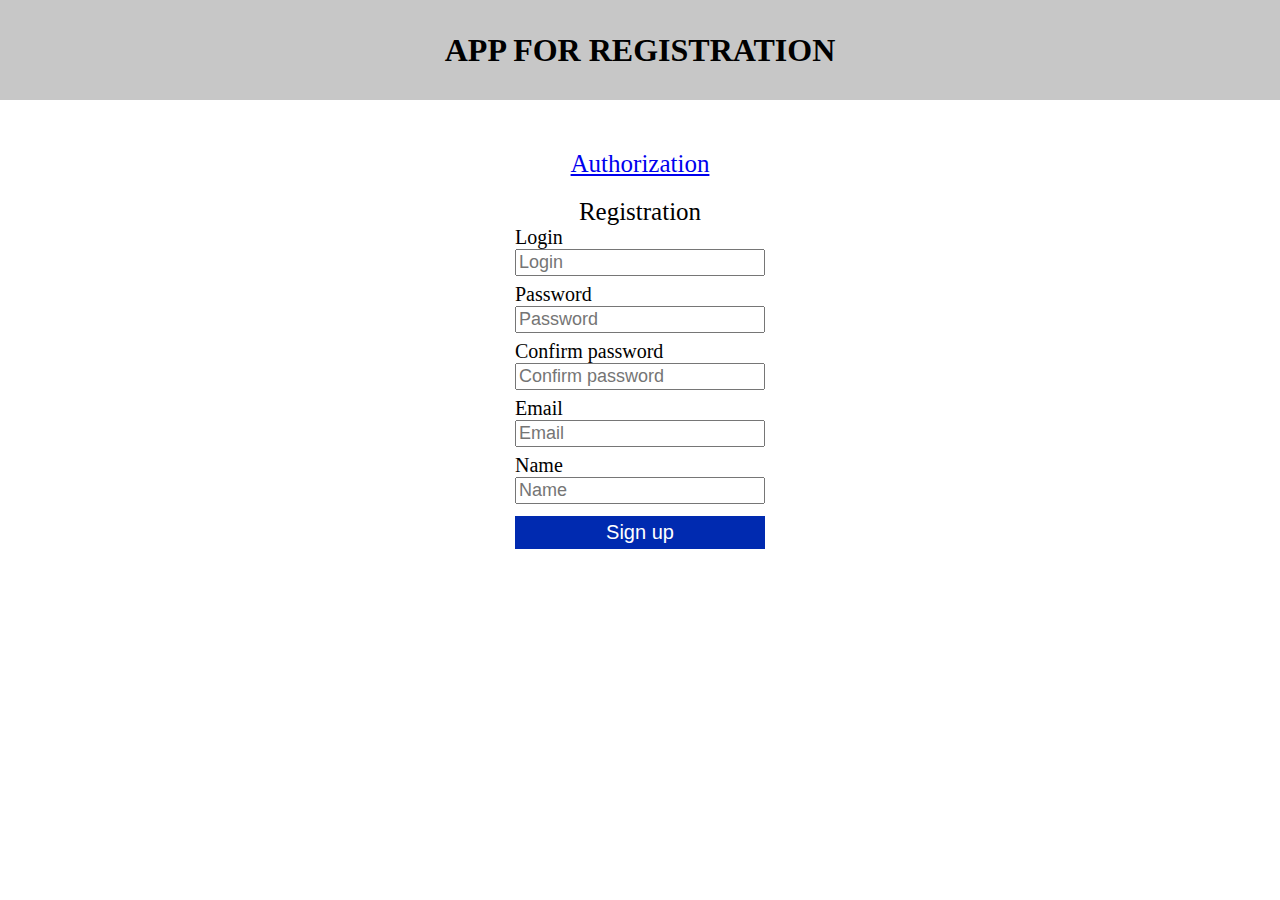
<file: index.html>
<!DOCTYPE html>
<html lang="en">
<head>
    <meta charset="UTF-8">
    <link rel="stylesheet" href="css/index.css">
    <script src="https://ajax.googleapis.com/ajax/libs/jquery/3.1.1/jquery.min.js"></script>
    <title>App for registration</title>
</head>
<body>
    <header class="header">
        <h1>App for registration</h1>
    </header>
    <main>
        <div  class="wrapper-form">
            <noscript>
                <p>To send data to the server, enable JS in the browser settings!</p>
            </noscript>
            <a href="authorization.html">Authorization</a>
            <p>Registration</p>
            <form class="form">
                <label class="form-label">Login</label>
                <input id="login" class="form-input" name="login" placeholder="Login">
                <span class="login error"></span>

                <label class="form-label" >Password</label>
                <input id="password" type="password" class="form-input" name="password" placeholder="Password">
                <span class="password error"></span>

                <label class="form-label" >Confirm password</label>
                <input id="confirm_password" type="password" class="form-input" name="confirm_password" placeholder="Confirm password">
                <span class="confirm_password error"></span>

                <label class="form-label" >Email</label>
                <input id="email" class="form-input" name="email" placeholder="Email">
                <span class="email error"></span>

                <label class="form-label" >Name</label>
                <input id="name" class="form-input" name="name" placeholder="Name">
                <span class="name error"></span>

                <button id="submit-reg" class="form-submit-btn" type="submit">Sign up</button>
                <span id="message"></span>
            </form>
        </div>
    </main>
    <script src="js/helper.js"></script>
    <script src="js/registration.js"></script>
</body>
</html>
</file>
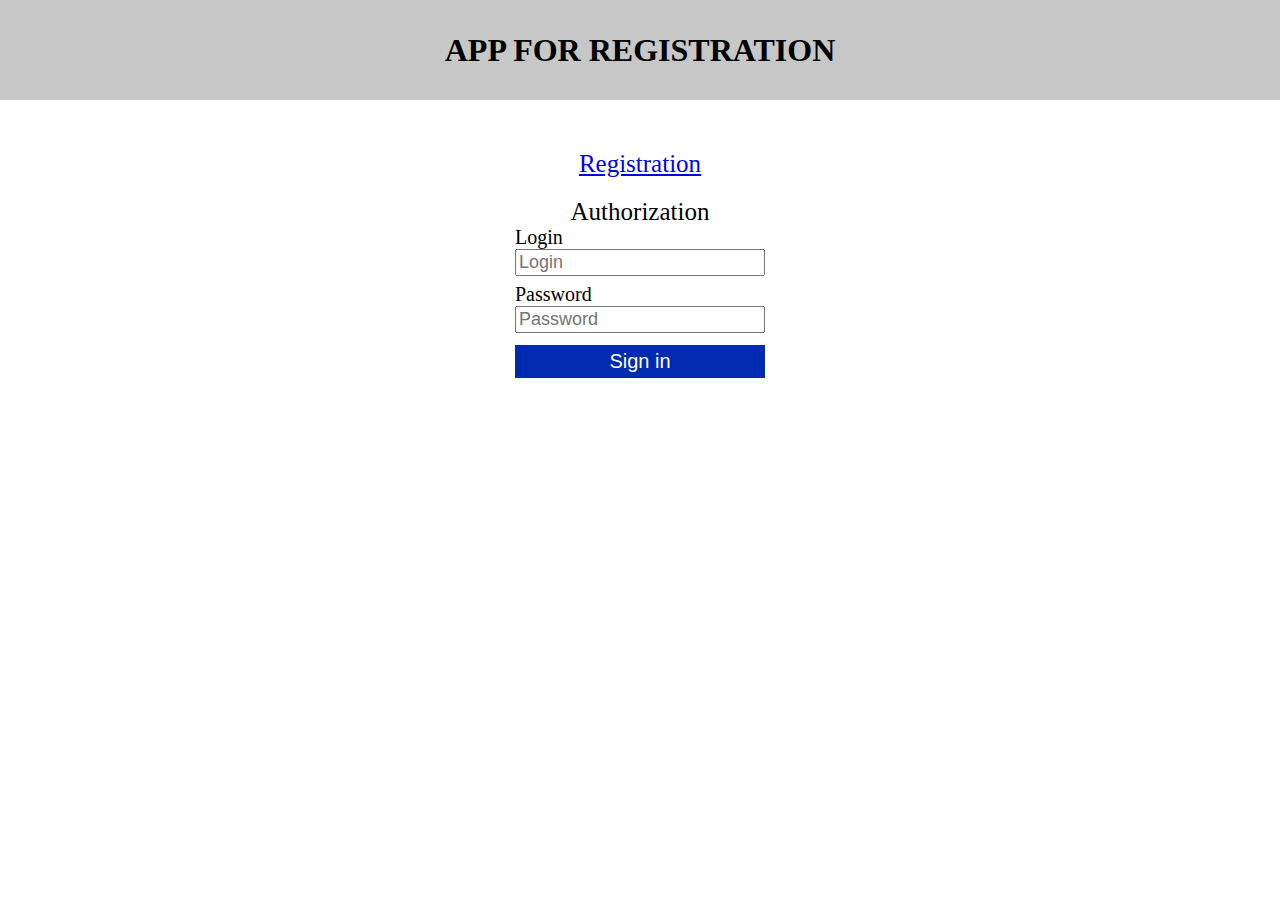
<file: authorization.html>
<!DOCTYPE html>
<html lang="en">
<head>
    <meta charset="UTF-8">
    <link rel="stylesheet" href="css/index.css">
    <script src="https://ajax.googleapis.com/ajax/libs/jquery/3.1.1/jquery.min.js"></script>
    <title>App for registration</title>
</head>
<body>
    <header class="header">
        <h1>App for registration</h1>
    </header>
    <main>
        <div class="wrapper-form">
            <noscript>
                <p>To send data to the server, enable JS in the browser settings!</p>
            </noscript>
            <a href="index.html">Registration</a>
            <p>Authorization</p>
            <form class="form">
                <label class="form-label">Login</label>
                <input id="login" class="form-input" name="login" placeholder="Login">
                <span class="login error"></span>

                <label class="form-label">Password</label>
                <input id="password" class="form-input" type="password" name="password" placeholder="Password">
                <span class="password error"></span>

                <button id="submit-aut" class="form-submit-btn" type="submit">Sign in</button>
                <span id="message"></span>
            </form>
        </div>
    </main>
    <script src="js/helper.js"></script>
    <script src="js/authorization.js"></script>
</body>
</html>
</file>
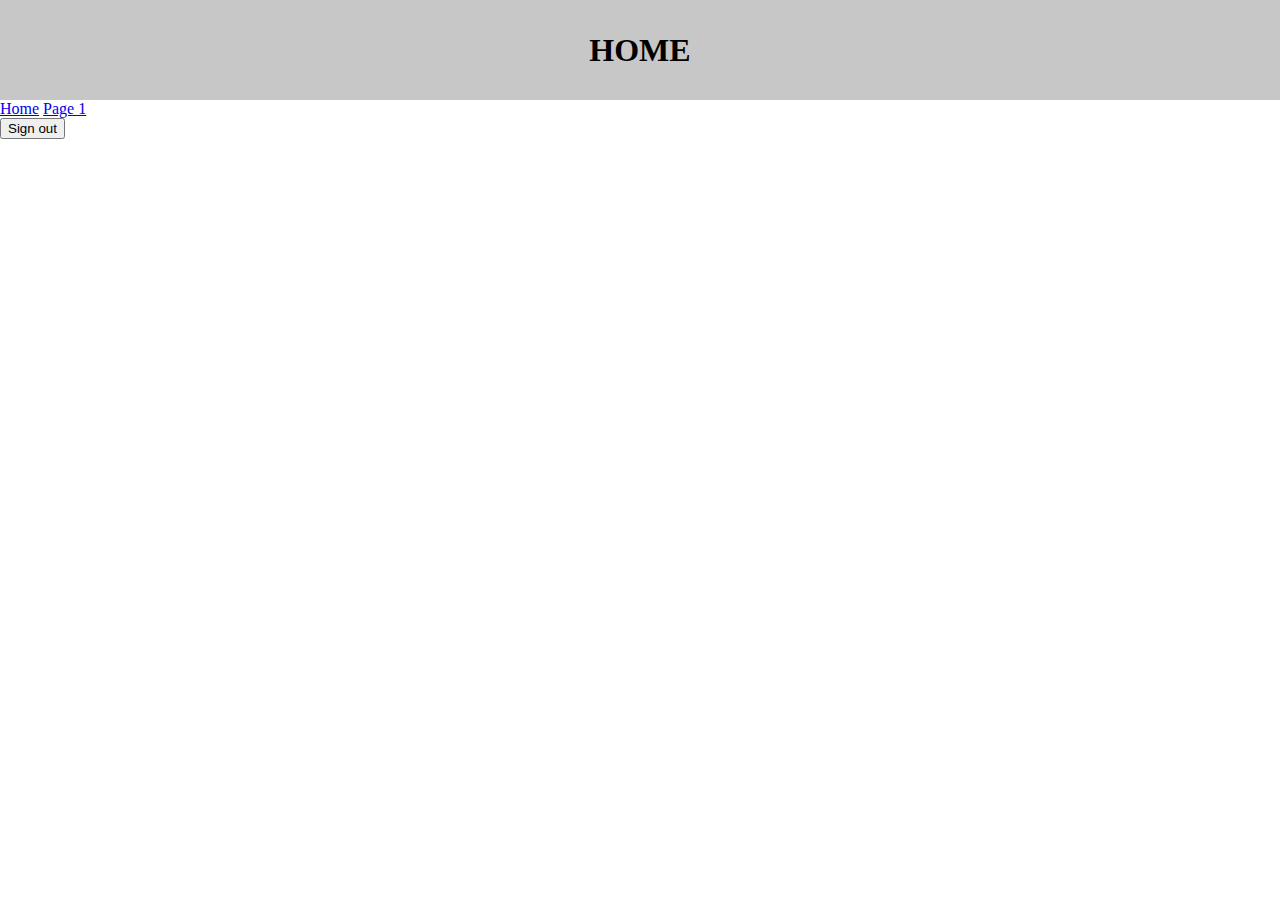
<file: home.html>
<!DOCTYPE html>
<html lang="en">
<head>
    <meta charset="UTF-8">
    <link rel="stylesheet" href="css/index.css">
    <script src="https://ajax.googleapis.com/ajax/libs/jquery/3.1.1/jquery.min.js"></script>
    <title>Home</title>
</head>
<body>
    <header class="header">
        <h1>Home</h1>
    </header>
    <a href="home.html">Home</a>
    <a href="page1.html">Page 1</a>
    <h1 id="welcome-text"></h1>
    <button id="exit">Sign out</button>
    <script src="js/load.js"></script>
</body>
</html>
</file>
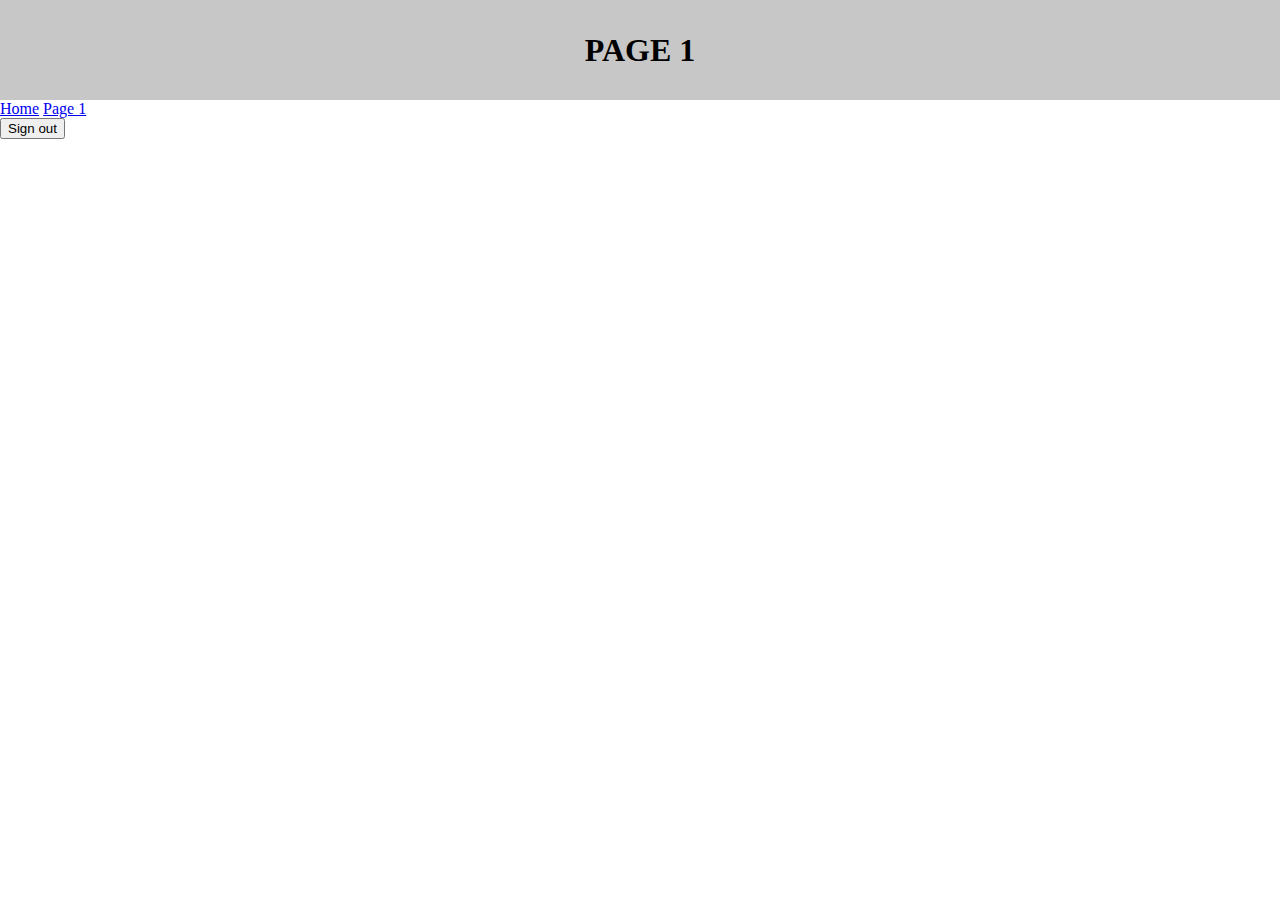
<file: page1.html>
<!DOCTYPE html>
<html lang="en">
<head>
    <meta charset="UTF-8">
    <link rel="stylesheet" href="css/index.css">
    <script src="https://ajax.googleapis.com/ajax/libs/jquery/3.1.1/jquery.min.js"></script>
    <title>Page 1</title>
</head>
<body>
    <header class="header">
        <h1>Page 1</h1>
    </header>
    <a href="home.html">Home</a>
    <a href="page1.html">Page 1</a>
    <h1 id="welcome-text"></h1>
    <button id="exit">Sign out</button>
    <script src="js/load.js"></script>
</body>
</html>
</file>
<file: css/index.css>
* {
    margin: 0;
}

.header {
    height: 100px;
    display: flex;
    justify-content: center;
    align-items: center;
    background-color: #c7c7c7;
}

.header h1 {
    text-transform: uppercase;
}

.wrapper-form {
    width: 250px;
    margin: 50px auto;
    font-size: 25px;
}

.wrapper-form a {
    display: block;
    text-align: center;
}

#message{
    font-size: 18px;
    display: block;
    text-align: center;
    color: red;
}

.wrapper-form p{
    text-align: center;
    margin-top: 20px;
}

.form {
    display: flex;
    flex-direction: column;
    justify-content: space-between;
}

.error {
    font-size: 14px;
    color: red;
}

.form-label {
    font-size: 20px;
}

.form-input {
    font-size: 18px;
    margin-bottom: 7px;
}

.form-submit-btn{
    margin-top: 5px;
    padding: 5px 0;
    font-size: 20px;
    border: 0;
    background-color: #002ab0;
    color: white;
}
</file>
